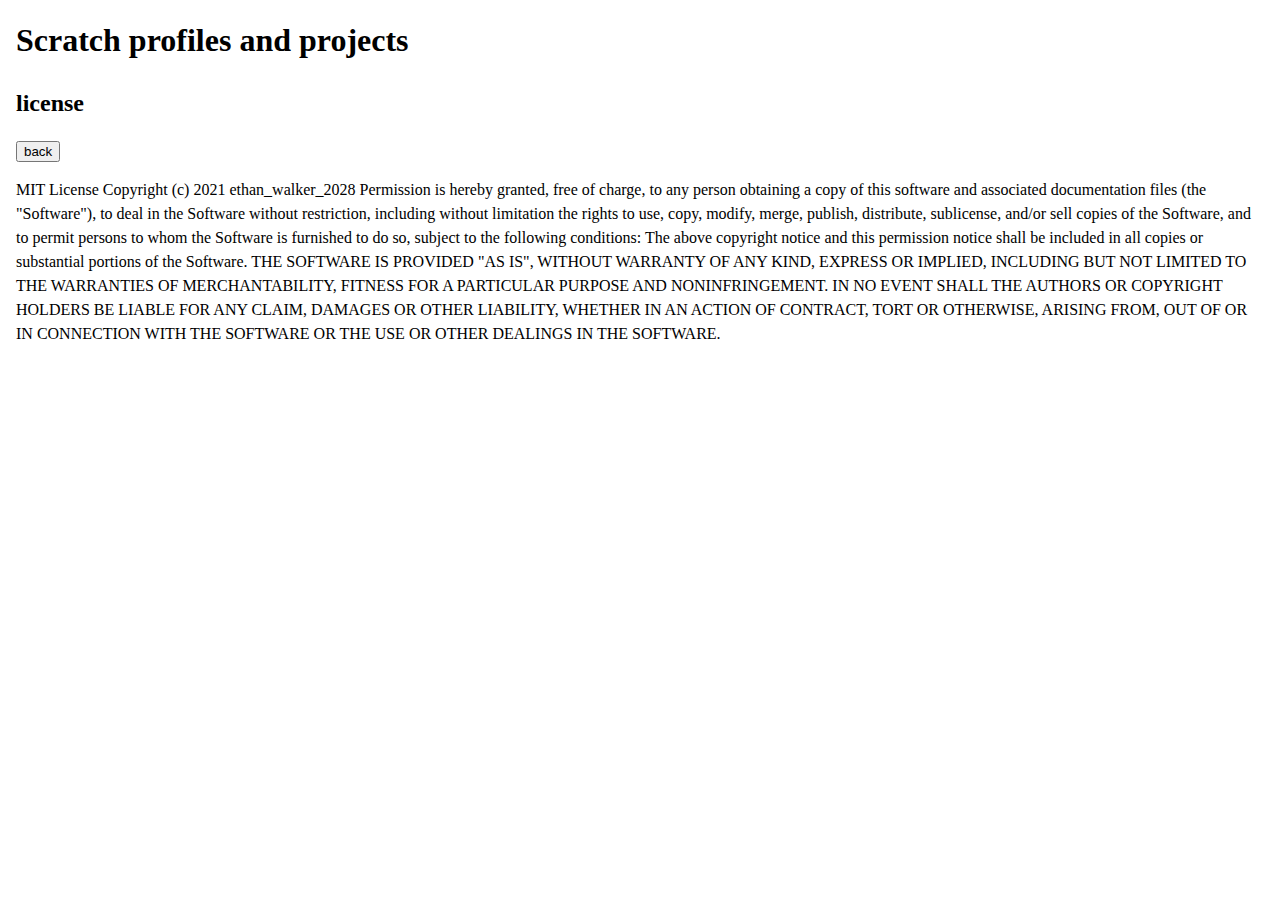
<file: License.html>
<html lang="en">
  <head>
    <meta charset="utf-8" />
    <meta name="viewport" content="width=device-width, initial-scale=1" />
    <link rel="icon" href="https://glitch.com/favicon.ico" />

    <title>best online games</title>

    <!-- import the webpage's stylesheet -->
    <link rel="stylesheet" href="/style.css" />

    <!-- import the webpage's javascript file -->
    <script src="/script.js" defer></script>
  </head>
  <body>
    <!-
    - this is the start of content -->
   <h1>
     Scratch profiles and projects
    </h1> 
    <h2>
      license
    </h2><a href="index.html">
        <button>
          back
        </button>
      </a>

    <p>MIT License

Copyright (c) 2021 ethan_walker_2028

Permission is hereby granted, free of charge, to any person obtaining a copy of this software and associated documentation files (the "Software"), to deal in the Software without restriction, including without limitation the rights to use, copy, modify, merge, publish, distribute, sublicense, and/or sell copies of the Software, and to permit persons to whom the Software is furnished to do so, subject to the following conditions:

The above copyright notice and this permission notice shall be included in all copies or substantial portions of the Software.

THE SOFTWARE IS PROVIDED "AS IS", WITHOUT WARRANTY OF ANY KIND, EXPRESS OR IMPLIED, INCLUDING BUT NOT LIMITED TO THE WARRANTIES OF MERCHANTABILITY, FITNESS FOR A PARTICULAR PURPOSE AND NONINFRINGEMENT. IN NO EVENT SHALL THE AUTHORS OR COPYRIGHT HOLDERS BE LIABLE FOR ANY CLAIM, DAMAGES OR OTHER LIABILITY, WHETHER IN AN ACTION OF CONTRACT, TORT OR OTHERWISE, ARISING FROM, OUT OF OR IN CONNECTION WITH THE SOFTWARE OR THE USE OR OTHER DEALINGS IN THE SOFTWARE.</p>
  </body>
</html>
</file>
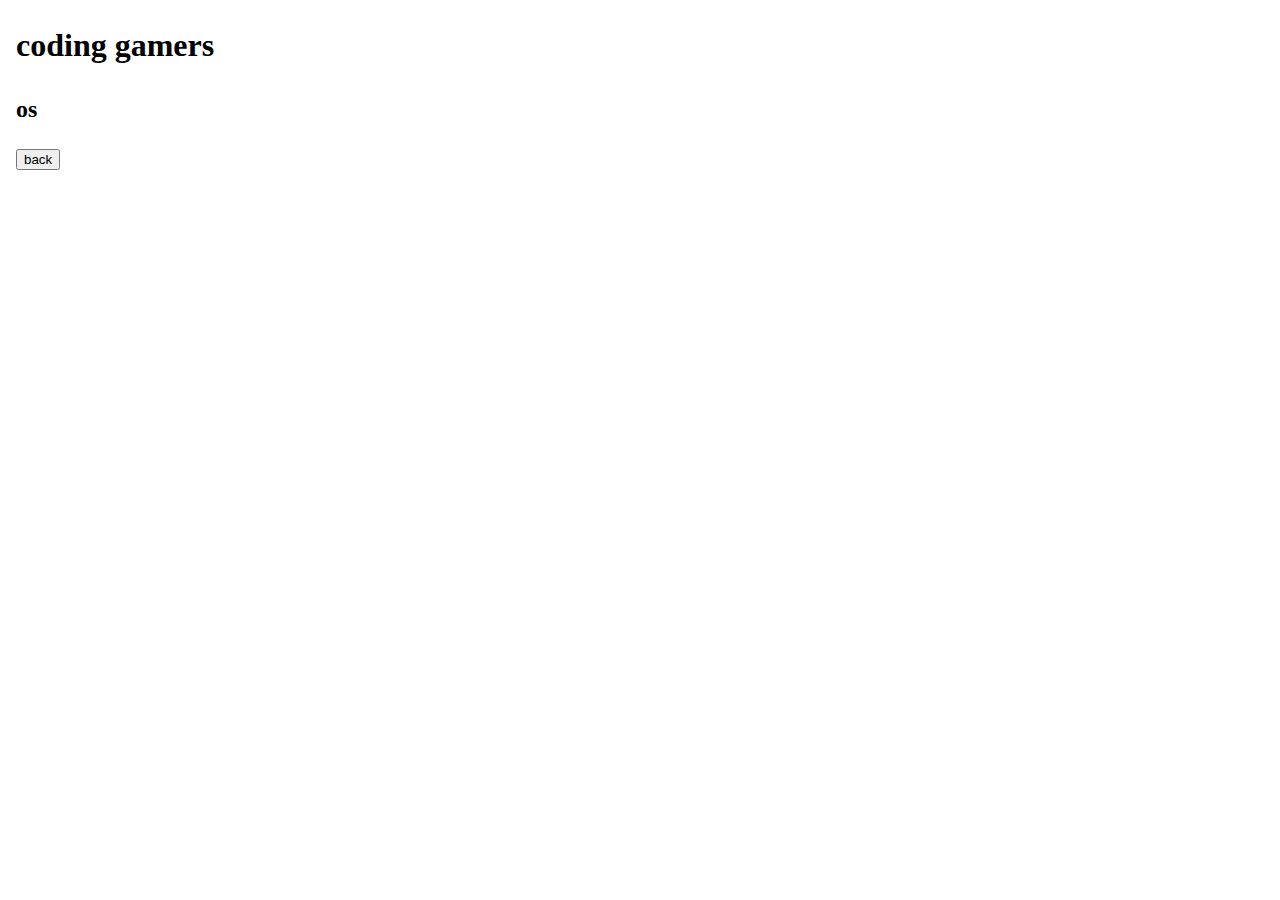
<file: Os.html>
<!DOCTYPE html>
<html lang="en">
  <head>
    <meta charset="utf-8" />
    <meta name="viewport" content="width=device-width, initial-scale=1" />
    <link rel="icon" href="https://glitch.com/favicon.ico" />

    <title>page 1!</title>

    <!-- import the webpage's stylesheet -->
    <link rel="stylesheet" href="/style.css" />

    <!-- import the webpage's javascript file -->
    <script src="/script.js" defer></script>
  </head>
  <body>
    <h1>coding gamers</h1>
  <h2 class="os">
    os
    </h2>
  <a href="index.html">
      <button>
        back
      </button>
    </a>
    
  
  </body>

</html>
</file>
<file: style.css>
/* a minimalist set of CSS resets */

/* default to border-box */
html {
  box-sizing: border-box;
  font-size: 16px;
}

*, *:before, *:after {
  box-sizing: inherit;
}

/* adjust typography defaults */
body {
  margin: 1rem;
  font-family: ;
  line-height: 1.5;
}

/* images and videos max out at full width */
img,
video {
  height: auto;
  max-width: 50%;

}
</file>
